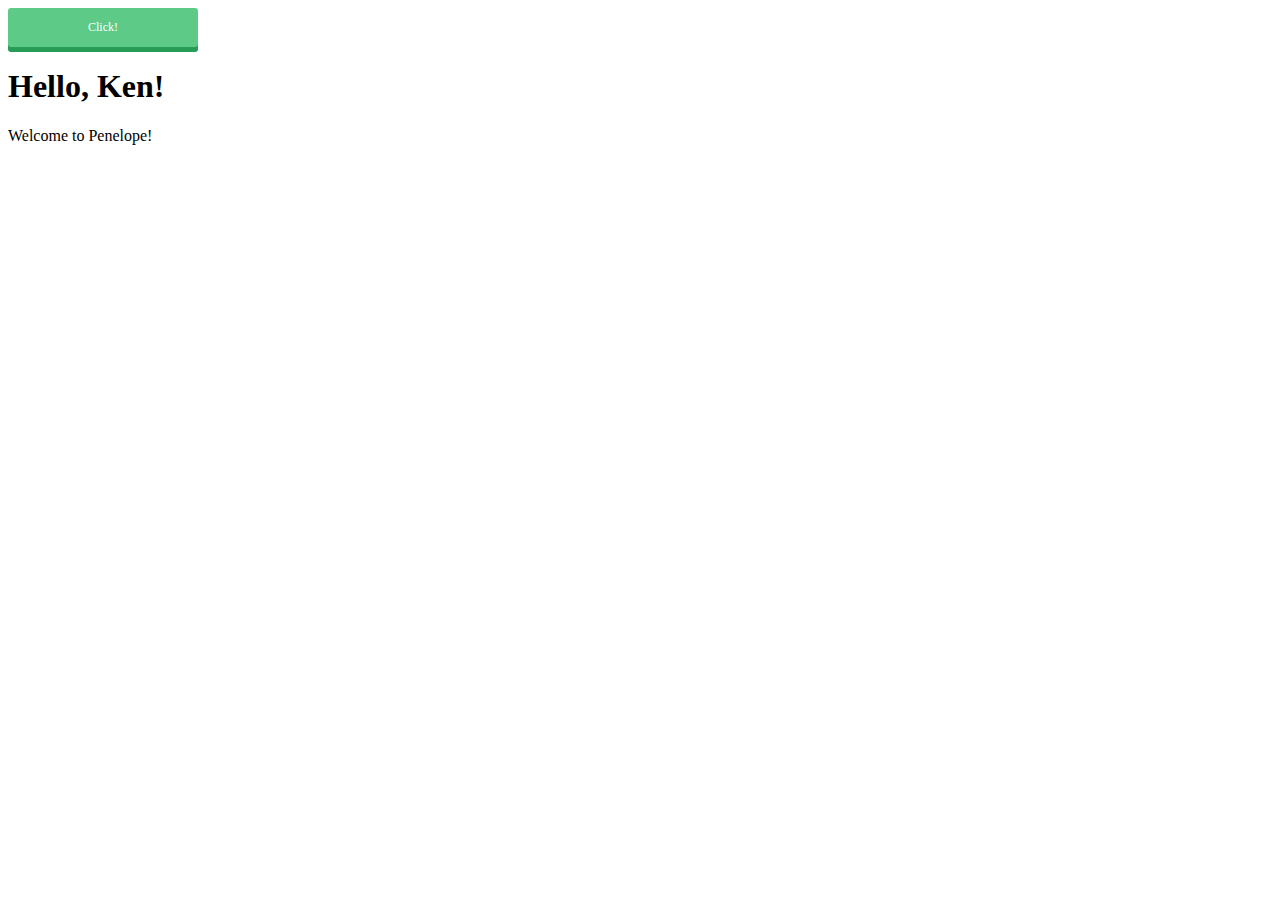
<file: page10/index.html>
<!DOCTYPE html>
<html>
<head>
  <meta charset="utf-8">
  <title>Penelope</title>
  <link rel="stylesheet" type="text/css" href="stylesheet.css">
  <script src="https://ajax.googleapis.com/ajax/libs/jquery/2.1.4/jquery.min.js"></script>
</head>
<body>
  <div class="btn">Click!</div>
  
  <h1 id="title">Hello, Ken!</h1>
  
  <p id="text">Welcome to Penelope!</p>
  
  <script src="script.js"></script>

</body>
</html>
</file>
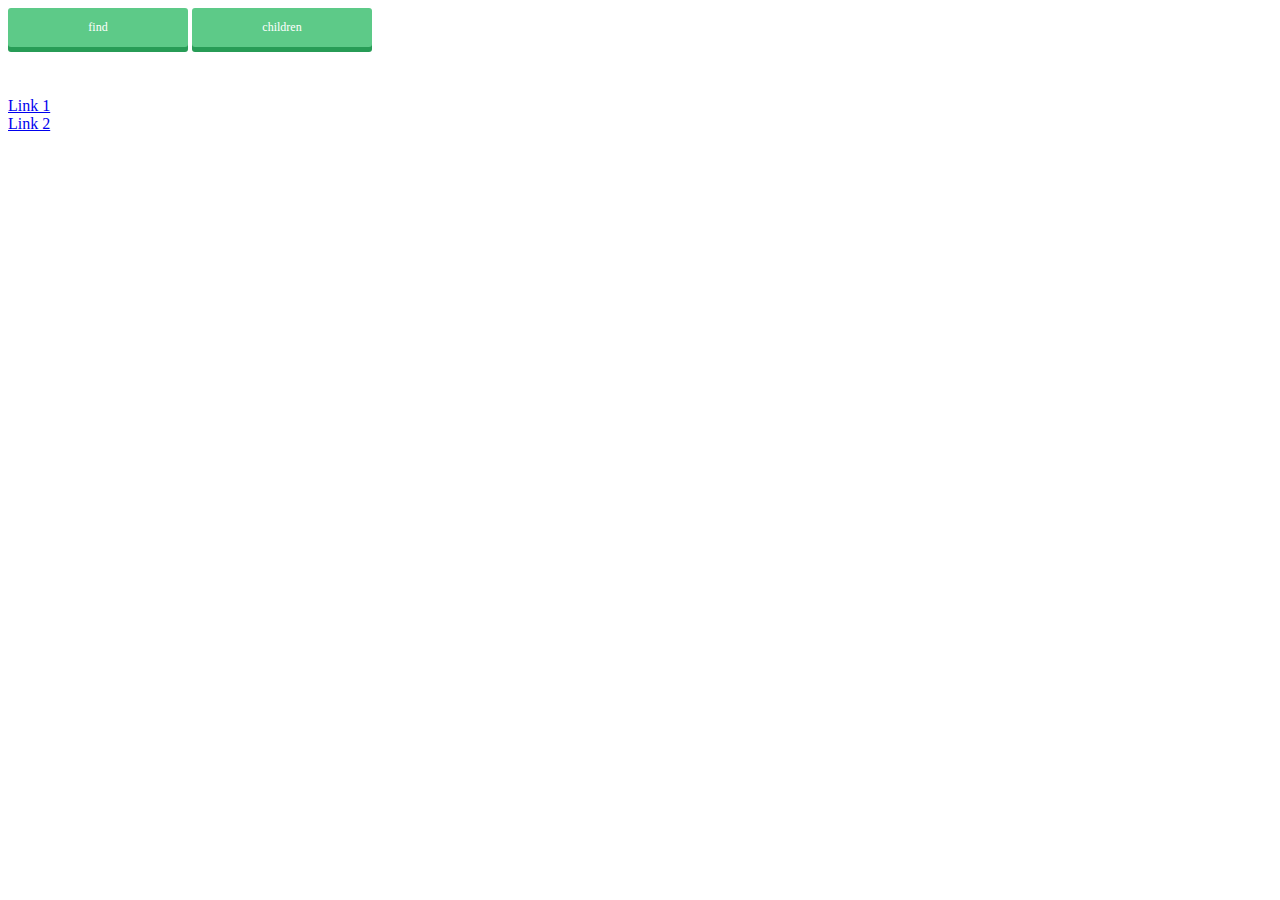
<file: page11/index.html>
<!DOCTYPE html>
<html>
<head>
  <meta charset="utf-8">
  <title>Progate</title>
  <link rel="stylesheet" type="text/css" href="stylesheet.css">
  <script src="https://ajax.googleapis.com/ajax/libs/jquery/2.1.4/jquery.min.js"></script>
</head>
<body>
  <!-- Add the id "find-method" -->
  <div id="find-method" class="btn">find</div>
  
  <!-- Add the id "children-method" -->
  <div id="children-method" class="btn">children</div>
  
  <div id="wrapper">
    <a href="#">Link 1</a>
    <div>
      <a href="#">Link 2</a>
    </div>
  </div>

  <script src="script.js"></script>

</body>
</html>
</file>
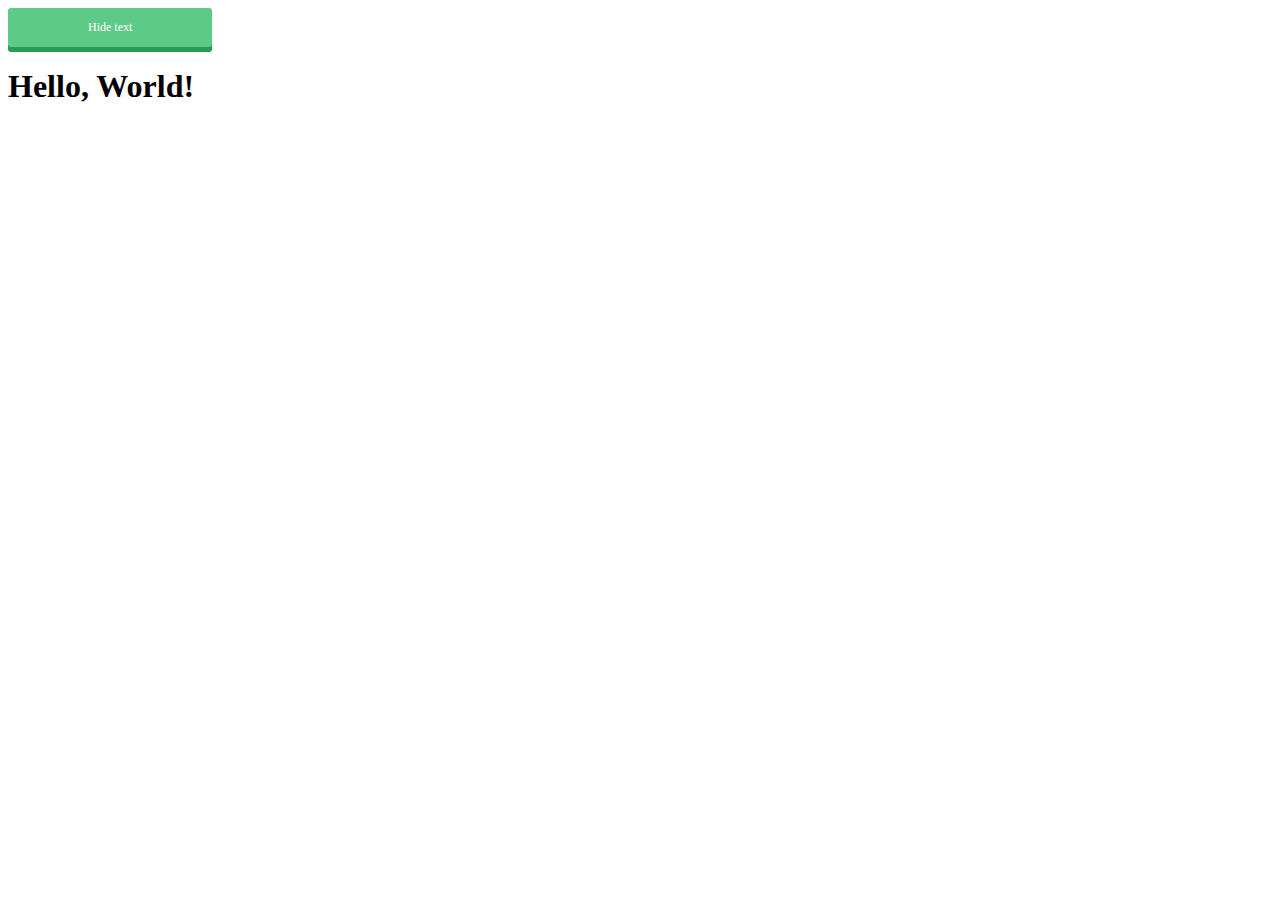
<file: page6/index.html>
<!DOCTYPE html>
<html>
<head>
  <meta charset="utf-8">
  <title>Progate</title>
  <link rel="stylesheet" type="text/css" href="stylesheet.css">
  <script src="https://ajax.googleapis.com/ajax/libs/jquery/2.1.4/jquery.min.js"></script>
</head>
<body>
  <!-- Add the id "hide-text" to the <div> tag -->
  <div class="btn" id="hide-text">Hide text</div>
  
  <!-- Add the id "text" to the <h1> tag -->
  <h1 id="text">Hello, World!</h1>

  <script src="script.js"></script>

</body>
</html>
</file>
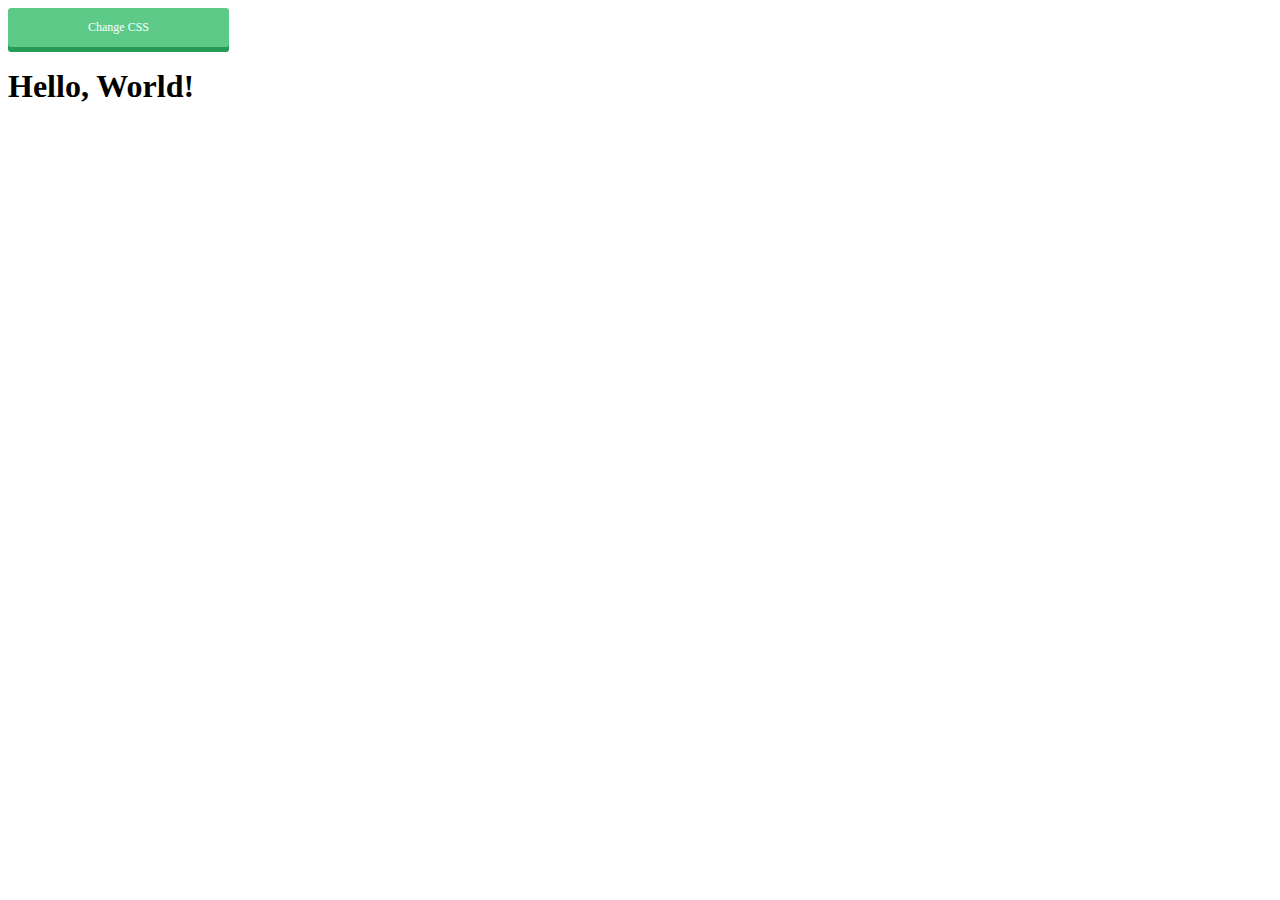
<file: page7/index.html>
<!DOCTYPE html>
<html>
<head>
  <meta charset="utf-8">
  <title>Progate</title>
  <link rel="stylesheet" type="text/css" href="stylesheet.css">
  <script src="https://ajax.googleapis.com/ajax/libs/jquery/2.1.4/jquery.min.js"></script>
</head>
<body>
  <!-- Add the id "change-css" to the <div> tag -->
  <div class="btn" id="change-css">Change CSS</div>
  
  <h1 id="text">Hello, World!</h1>
  
  <script src="script.js"></script>

</body>
</html>
</file>
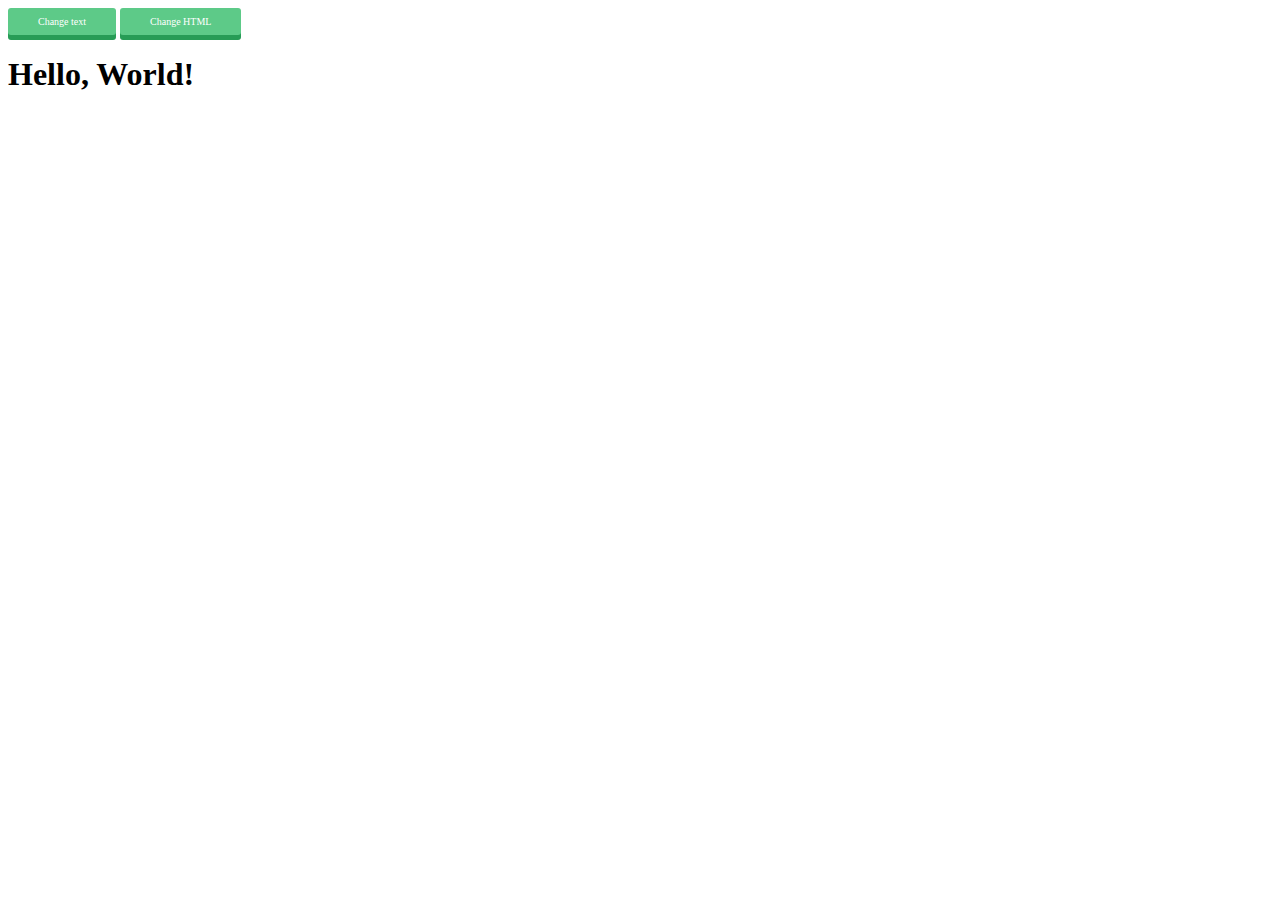
<file: page8/index.html>
<!DOCTYPE html>
<html>
<head>
  <meta charset="utf-8">
  <title>Progate</title>
  <link rel="stylesheet" type="text/css" href="stylesheet.css">
  <script src="https://ajax.googleapis.com/ajax/libs/jquery/2.1.4/jquery.min.js"></script>
</head>
<body>
  <!-- Add an id called "change-text" to the <div> tag -->
  <div id="change-text" class="btn">Change text</div>
  
  <!-- Add an id called "change-html" to the <div> tag -->
  <div id="change-html" class="btn">Change HTML</div>
  
  <h1 id="text">Hello, World!</h1>
  
  <script src="script.js"></script>

</body>
</html>
</file>
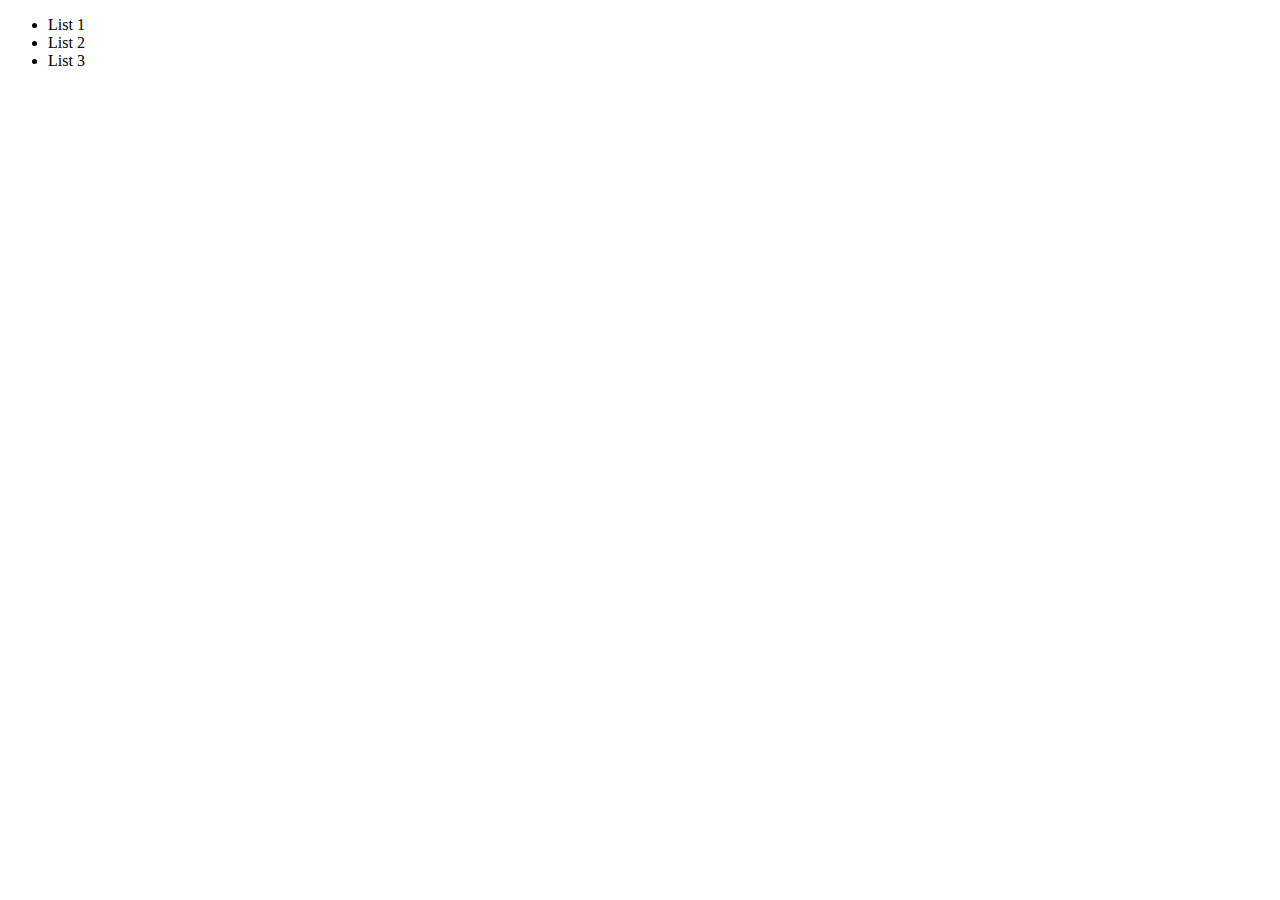
<file: page9/index.html>
<!DOCTYPE html>
<html>
<head>
  <meta charset="utf-8">
  <title>Progate</title>
  <link rel="stylesheet" type="text/css" href="stylesheet.css">
  <script src="https://ajax.googleapis.com/ajax/libs/jquery/2.1.4/jquery.min.js"></script>
</head>
<body>
  <ul>
    <!-- Add the class "list-item" to all the <li> tags -->
    <li class="list-item">List 1</li>
    <li class="list-item">List 2</li>
    <li class="list-item">List 3</li>
  </ul>
  
  <script src="script.js"></script>

</body>
</html>
</file>
<file: page10/stylesheet.css>
.btn {
  display: inline-block;
  cursor: pointer;
  padding: 12px 80px;
  background-color: #5dca88;
  box-shadow: 0px 5px #279C56;
  border-radius: 3px;
  color: #fff;
  font-size: 12px;
}

.btn:active {
  position: relative;
  top: 5px;
  box-shadow: none;
}
</file>
<file: page11/stylesheet.css>
.btn {
  display: inline-block;
  cursor: pointer;
  width: 180px;
  padding: 12px 0;
  background-color: #5dca88;
  box-shadow: 0px 5px #279C56;
  border-radius: 3px;
  color: #fff;
  font-size: 12px;
  margin-bottom: 20px;
  text-align: center;
}

.btn:active {
  position: relative;
  top: 5px;
  box-shadow: none;
}

#wrapper {
  margin-top: 30px;
}
</file>
<file: page6/stylesheet.css>
.btn{
  display: inline-block;
  cursor: pointer;
  padding: 12px 80px;
  background-color: #5dca88;
  box-shadow: 0px 5px #279C56;
  border-radius: 3px;
  color: #fff;
  font-size: 12px;
}

.btn:active{
  position: relative;
  top: 5px;
  box-shadow: none;
}
</file>
<file: page7/stylesheet.css>
.btn {
  display: inline-block;
  cursor: pointer;
  padding: 12px 80px;
  background-color: #5dca88;
  box-shadow: 0px 5px #279C56;
  border-radius: 3px;
  color: #fff;
  font-size: 12px;
}

.btn:active {
  position: relative;
  top: 5px;
  box-shadow: none;
}
</file>
<file: page8/stylesheet.css>
.btn{
  display: inline-block;
  cursor: pointer;
  padding: 8px 30px;
  background-color: #5dca88;
  box-shadow: 0px 5px #279C56;
  border-radius: 3px;
  color: #fff;
  font-size: 10px;
}

.btn:active{
  position: relative;
  top: 5px;
  box-shadow: none;
}
</file>
<file: page9/stylesheet.css>
li {
  cursor: pointer;
}
</file>
